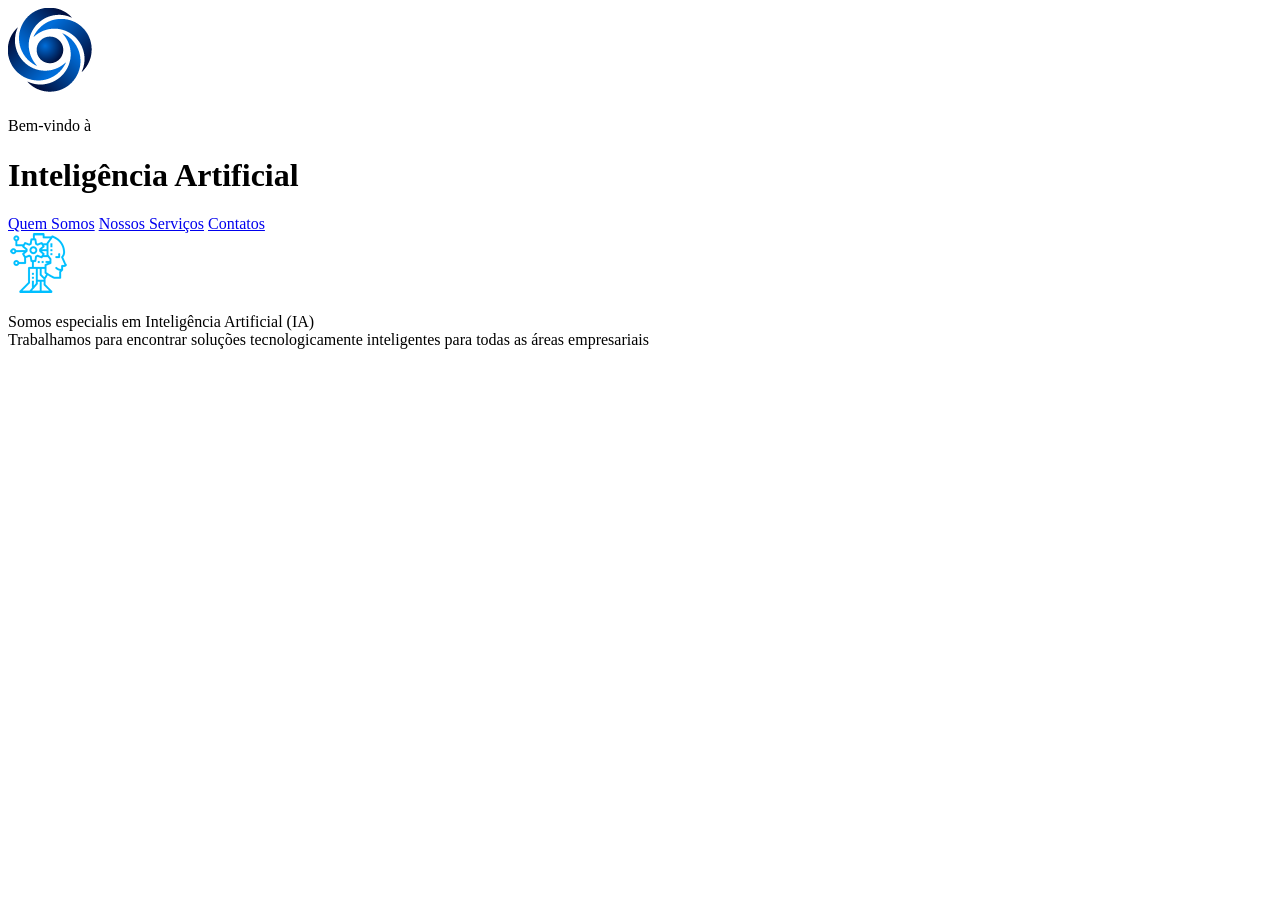
<file: revisao-css/index.html>
<!DOCTYPE html>
<html lang="pt-br">
<head>
    <meta charset="UTF-8">
    <meta name="viewport" content="width=device-width, initial-scale=1.0">
    <title>Inteligencia Artificial</title>
    <!-- Tag link para aplicação de CSS externo -->
    <link rel="stylesheet" href="assets/css/style.css">

    <!-- <style> 
        Aplicação de CSS Interno 
        body{
            background-color: rgb(107, 117, 180);
        }
    </style> -->
</head>
<body>
    <!-- cabeçalho -->
    <header class="container-cabecalho">
        <div class="cabecalho-inner">
            <a href="index.html" class="logo-link">
                <img src="assets/images/logo_empresa.png" alt="Logo da empresa" title="Inteligência Artificial">
            </a>
            <div class="cabecalho-texto">
                <h4></h4>
                <span class="cabecalho-label">Bem-vindo à</span></div>
                <h1 class="cabecalho-titulo">Inteligência Artificial</h1>
            </div>
        </div>
        <div class="cabecalho-decorativo">
            <span></span><span></span><span></span>
        </div>
    </header>

    <!-- navegação -->
    <nav class="container-navegacao">
        <a href="index.html" class="nav-link ativo">Quem Somos</a>
        <a href="servicos.html" class="nav-link">Nossos Serviços</a>
        <a href="contatos.html" class="nav-link">Contatos</a>
    </nav>

    <!-- Quem somos -->
     <section class="container-quem-somos">
        <article class="servico">
            <img src="assets/images/icon_ai.png" alt="Logo Serviços" class="icone">
            <p class="servico-texto">
                Somos especialis em <span class="servico-texto-realce">Inteligência Artificial (IA)</span><br>
                Trabalhamos para encontrar soluções tecnologicamente inteligentes para todas as áreas empresariais            
            </p>
        </article>
     </section>


</body>
</html>
</file>
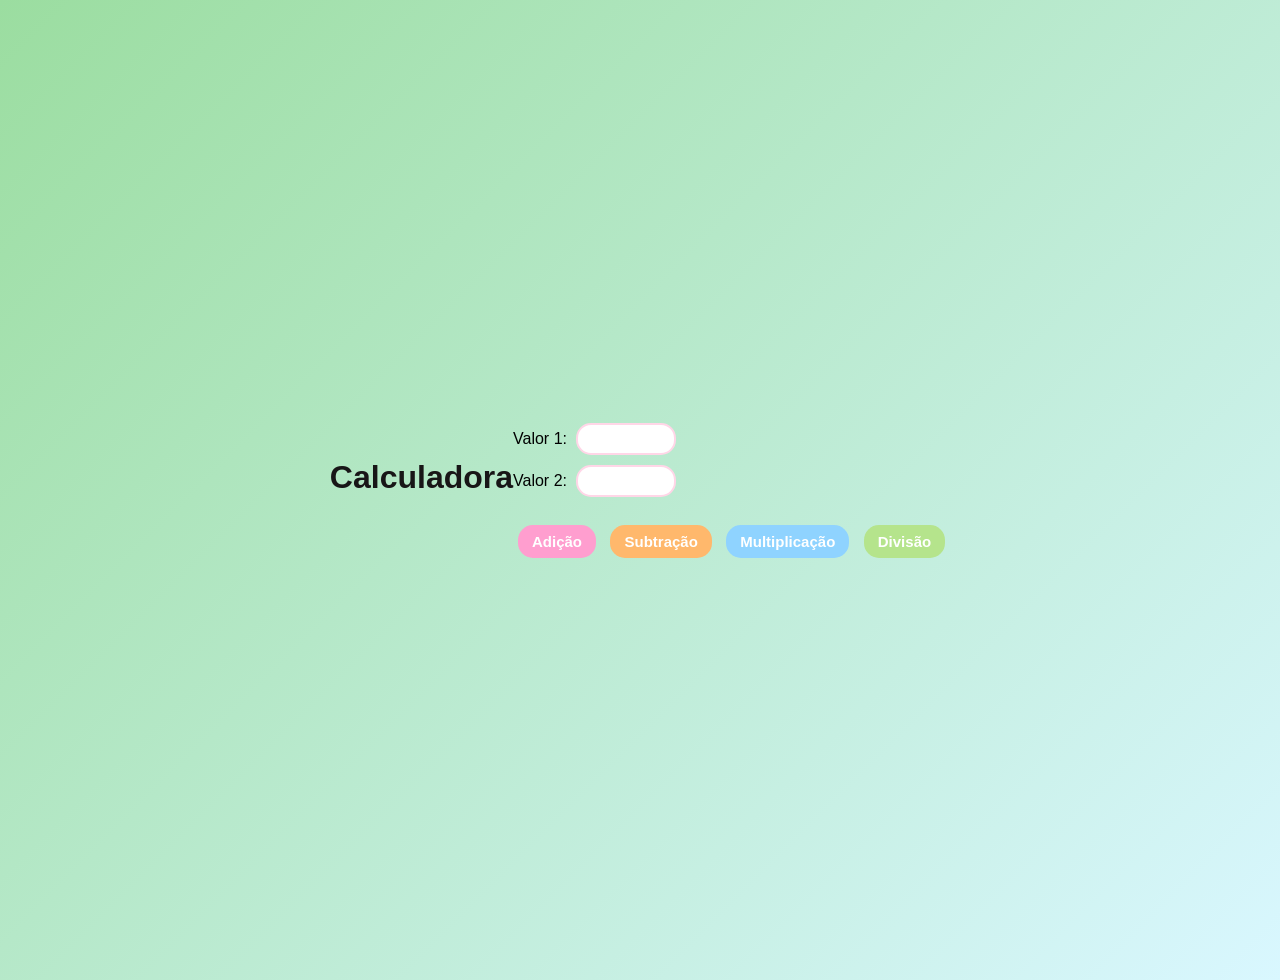
<file: calculadora.html>
<!DOCTYPE html>
<html lang="pt-br">
<head>
    <meta charset="UTF-8">
    <title>Calculadora</title>
    <link rel="stylesheet" href="style.css">
    <style>
        body { font-family: Arial, sans-serif; margin: 40px; }
        input { margin: 5px; padding: 5px; width: 100px; }
        button { margin: 5px; padding: 8px 14px; cursor: pointer; }
    </style>
</head>
<body>

    <h1>Calculadora</h1>

    <form action="/calcular" method="POST">
        <label>Valor 1: <input type="number" name="valor1" required></label><br>
        <label>Valor 2: <input type="number" name="valor2" required></label><br><br>

        <button type="submit" name="operacao" value="soma">Adição</button>
        <button type="submit" name="operacao" value="subtracao">Subtração</button>
        <button type="submit" name="operacao" value="multiplicacao">Multiplicação</button>
        <button type="submit" name="operacao" value="divisao">Divisão</button>
    </form>

</body>
</html>
</file>
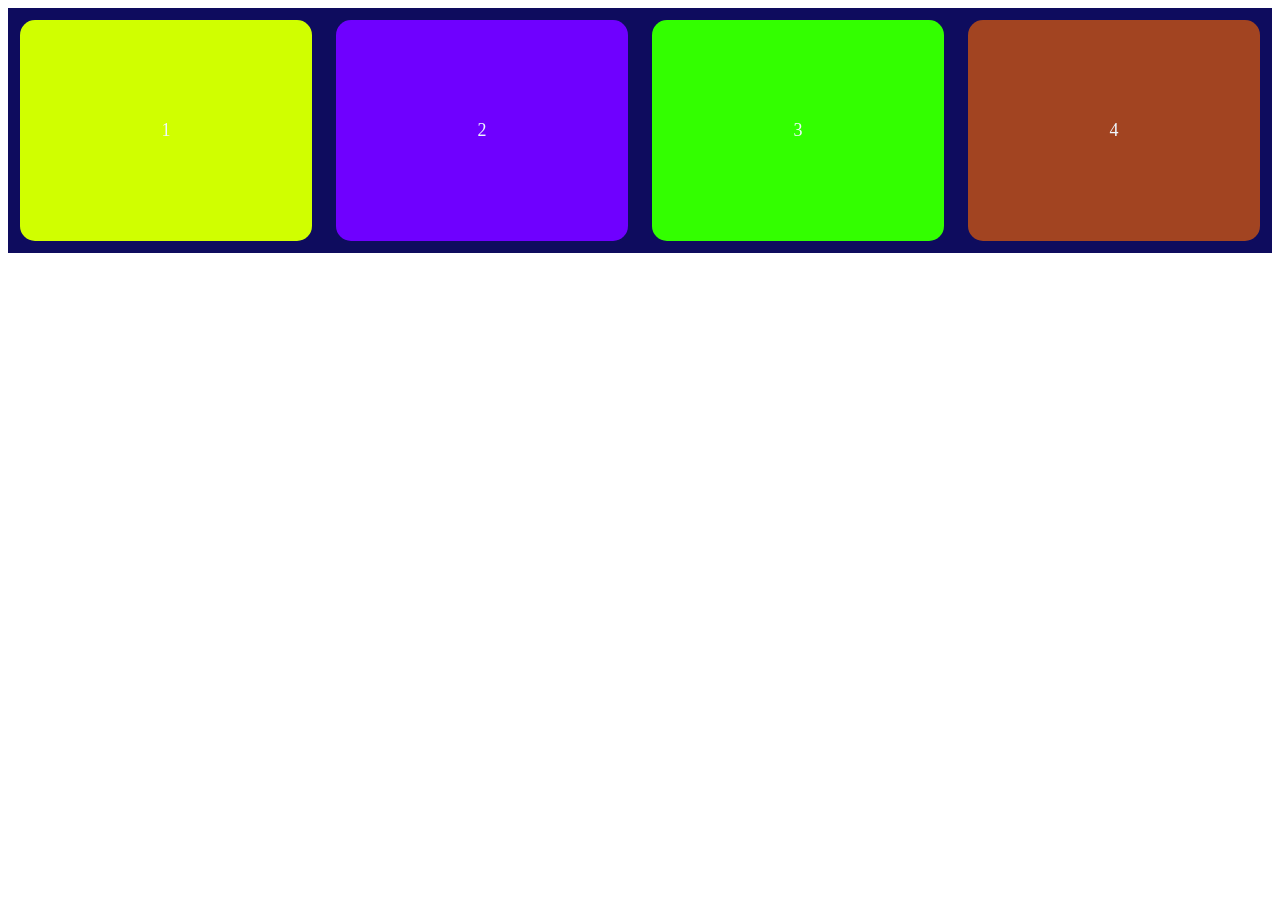
<file: izadora/index1.html>
<!DOCTYPE html>
<html lang="pt-br">
<head>
    <meta charset="UTF-8">
    <meta name="viewport" content="width=device-width, initial-scale=1.0">
    <title>Flexbox</title>

    <style>

        .container{
            display: flex;
            background-color: rgb(14,12,94);
            flex-direction: row;
        }

        .container .div1{
            flex: 1;
            background-color: rgb(208, 255, 0);
        }

        .container .div2{
            flex: 1;
            background-color: rgb(111, 0, 255);
        }

        .container .div3{
            flex: 1;
            background-color: rgb(51, 255, 0);
        }

        .container .div4{
            flex: 1;
            background-color: rgb(162, 68, 33);
        }

        .container div{
            margin: 12px;
            padding: 100px;
            font-size: 18px;
            border-radius: 15px;
            color: aliceblue;
            text-align: center;
        }

    </style>
</head>

<body>

    <!-- Container pai -->
    <div class="container">
        <div class="div1">1</div>
        <div class="div2">2</div>
        <div class="div3">3</div>
        <div class="div4">4</div>
    </div>

</body>
</html>
</file>
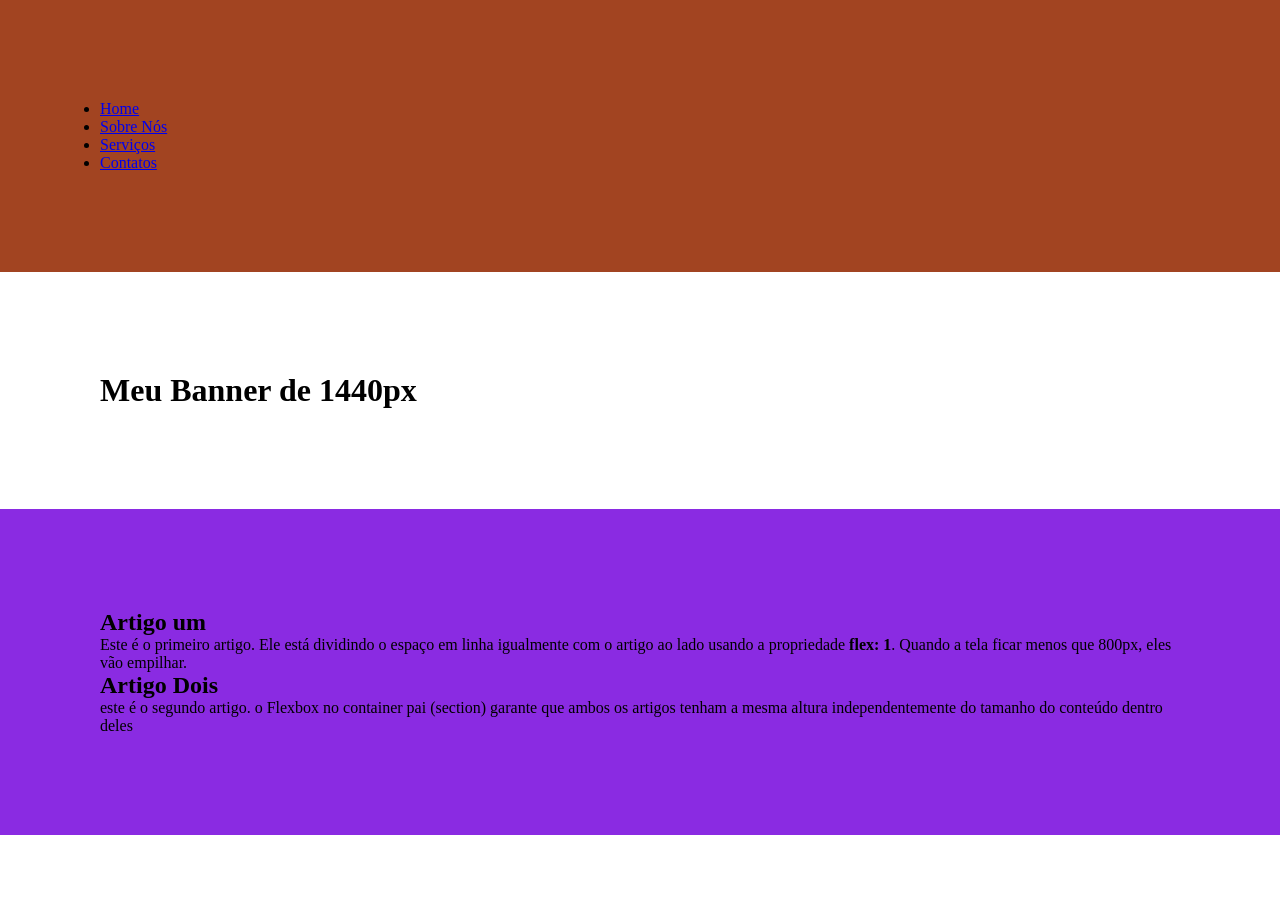
<file: izadora/kkk.html>
<!DOCTYPE html>
<html lang="en">
<head>
    <meta charset="UTF-8">
    <meta name="viewport" content="width=device-width, initial-scale=1.0">
    <title>Document</title>

  <style>
    *{
        margin: 0;

    }
    
    .navegacao{
        background-color: rgb(162, 68, 33);
        padding: 100px;
        }

    .banner{
        background-image: url("https://www.magnific.com/br/fotos/fundo");
        padding: 100px;

    }

    .content-section{
        background-color: blueviolet;
        padding: 100px;

    }
  </style>
       
</head>
<body>
    <!-- 1. menu em linha-->
     <ul class="navegacao">
        <li><a href="#">Home</a></li>
        <li><a href="#">Sobre Nós</a></li>
        <li><a href="#">Serviços</a></li>
        <li><a href="#">Contatos</a></li>
    </ul>
    <!-- 2. Banner Principal-->
     <div class="banner">
        <h1>Meu Banner de 1440px</h1>
     </div>

     <!-- 3. Section com os Artigos-->
      <section class="content-section">
        <article>
            <h2>Artigo um</h2>
            <p>Este é o primeiro artigo. Ele está dividindo o espaço em linha igualmente  com o artigo ao lado usando a  
            propriedade <strong>flex: 1</strong>. Quando a tela ficar menos que 800px, eles vão empilhar.
            </p>
        </article>
        <h2>Artigo Dois</h2>
        <p>este é o segundo artigo. o Flexbox no container pai (section) garante que ambos os artigos tenham a mesma altura
            independentemente do tamanho do conteúdo dentro deles
        </p>
      </section>
</body>
</html>
</file>
<file: revisao-css/assets/css/style.css>
/*variaveis globais*/
:root {
    --cor-fundo-escuro: #0b034ecb;
    --cor-fundo-medio: #096975af;
    --cor-fundo-card: #0a4ca3c9;
    --cor-fundo-nav: #1162ccee;
    --cor-fundo-rodape: #4636a0ef;
    --cor-fundo-cabecalho: #1651cfe0;

    --cor-primaria: #3498db;
    --cor-primaria-hover: #2980b9;
    --cor-acento: #e74c3c;
    --cor-secundaria: #2ecc71;
    --cor-texto: #333333;
    --cor-texto-fraco: #777777;
    --cor-branco: #ffffff;
    --cor-erro: #e74c3c;
    --cor-sucesso: #2ecc71;
    --cor-borda: #cccccc;

    --fonte-principal: 'Exo 2', sans-serif;
    --fonte-mono: 'jetbtrains mono', monospace;

    --raio-borda: 12px;
    --sombra-card: 0 4px 8px rgba(0, 0, 0, 0.2);
    --sombra-brilho: 0 0px 20px rgba(13, 143, 0255, 0.25);

    *,
    *::before
    *::after{
        margin:0;
        box-sizing: 
        border-box;
    }
        body{
            font-family: var(--fonte-principal);
            background-color: var(--cor-fundo-escuro);
            line-height: 1.7;
            -webkit-fonte-smoothing:
            antialiased;
        }
            /*CABEÇALHO*/
        .container-cabecalho{
            background-color: var(--cor-fundo-cabecalho);
            padding: 36px 60px;
            border-bottom: 1px solid rgba(13, 143, 255, 0.2);
            position:relative;
            overflow:hidden;
        }
            .container-cabecalho::before{
                content: '';
                position: absolute;
                top: -60px;
                width: 300px;
                height: 300px;
                background:radial-gradient(circle at center, rgb(255, 255, 255) 0% transparent 70% );
                opacity: 0.5;
                pointer-events: none;

            }
            /* Logo e texto lado a lado*/
            .cabecalho-inner{
                display: flex;
                align-items: center;
                gap:50px;
                max-width: 1200px;
                margin: 0 auto;

            }
</file>
<file: style.css>
* {
    margin: 0;
    padding: 0;
    box-sizing: border-box;
}

body {
    font-family: "Poppins", sans-serif;
    background: linear-gradient(135deg, #9bdda0, #d9f7ff);
    height: 100vh;
    display: flex;
    justify-content: center;
    align-items: center;
}

.container {
    background: #ffffff;
    width: 420px;
    padding: 35px;
    border-radius: 25px;
    box-shadow: 0 10px 30px rgba(114, 83, 17, 0.4);
    text-align: center;
}

h1 {
    color: #181617;
    margin-bottom: 25px;
    font-size: 2rem;
}

input {
    width: 100%;
    padding: 14px;
    margin-bottom: 15px;
    border: 2px solid #ffd6e7;
    border-radius: 15px;
    font-size: 16px;
    outline: none;
    transition: 0.3s;
}

input:focus {
    border-color: #dfb987;
    box-shadow: 0 0 10px rgba(255, 105, 180, 0.3);
}

.botoes {
    display: grid;
    grid-template-columns: 1fr 1fr;
    gap: 12px;
}

button {
    padding: 14px;
    border: none;
    border-radius: 15px;
    font-size: 15px;
    font-weight: bold;
    color: white;
    cursor: pointer;
    transition: 0.3s;
}

button[value="soma"] {
    background: #ff9ecf;
}

button[value="subtracao"] {
    background: #ffb86c;
}

button[value="multiplicacao"] {
    background: #8fd3ff;
}

button[value="divisao"] {
    background: #b5e48c;
}

button:hover {
    transform: translateY(-3px);
    filter: brightness(1.05);
}

.resultado {
    margin-top: 25px;
    padding: 15px;
    background: #fff0f7;
    border: 2px dashed #ffb6d9;
    border-radius: 15px;
}

.resultado h2 {
    color: #e6c9d7;
}
</file>
